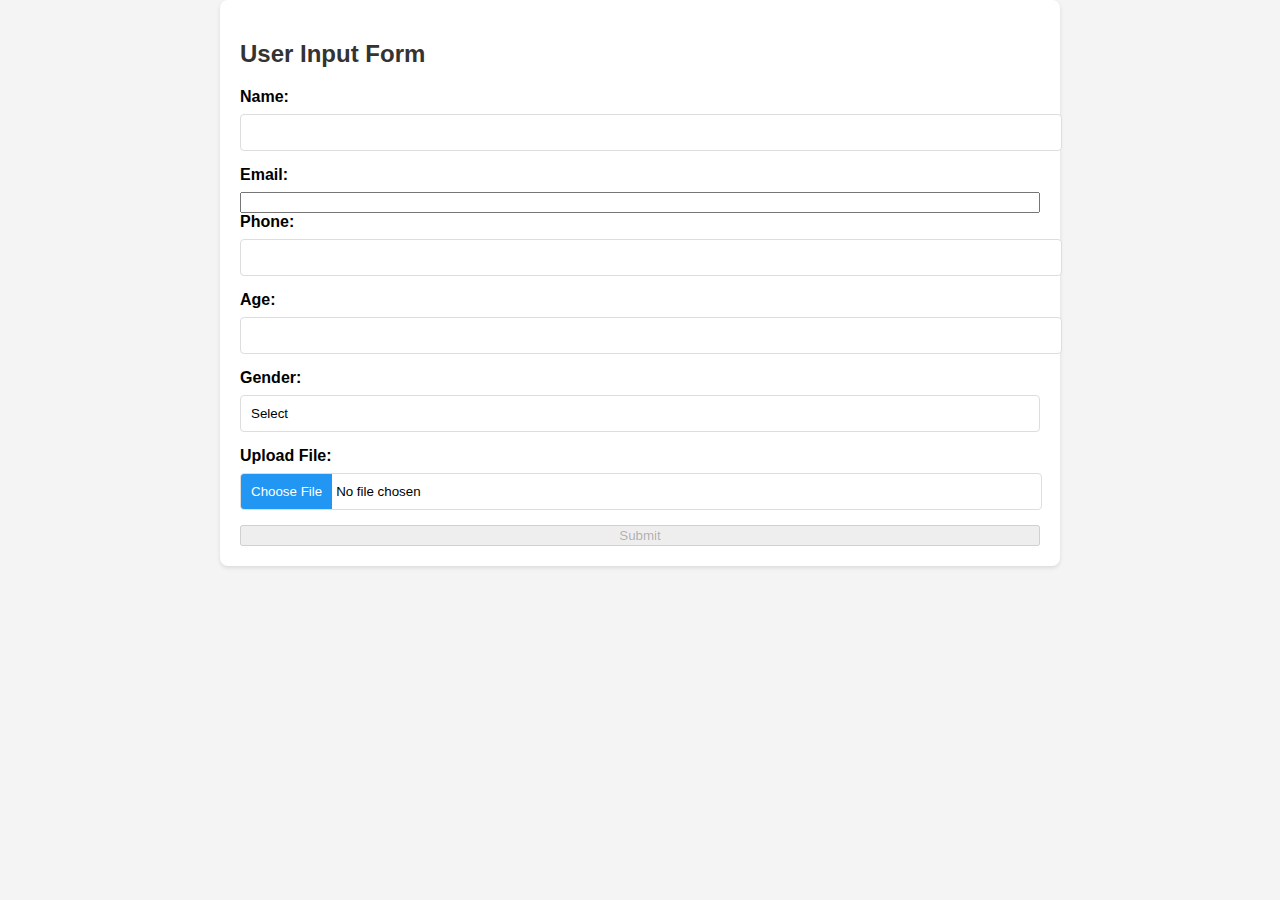
<file: index.html>
<!DOCTYPE html>
<html lang="en">
<head>
    <meta charset="UTF-8">
    <meta name="viewport" content="width=device-width, initial-scale=1.0">
    <title>Form Validation</title>
    <link rel="stylesheet" href="styles.css">
</head>
<body>
    <div class="container">
        <form id="form" action="thankyou.html" method="GET" onsubmit="return validateForm()">

            <h2>User Input Form</h2>

            <!-- Name Field -->
            <label for="Name">Name:</label>
            <input type="text" id="Name" autocomplete="off" onkeypress="validateName(this.value)">
            <div id="name-error"></div> <!-- Keep it empty -->

            <!-- Email Field -->
            <label for="Email">Email:</label>
            <input type="email" id="Email" autocomplete="off"  onchange="validateEmail()">
            <div id="email-error"></div> <!-- Keep it empty -->

            <!-- Phone Field -->
            <label for="Phone">Phone:</label>
            <input type="text" id="Phone" autocomplete="off"  oninput="validatePhone()">
            <div id="phone-error"></div> <!-- Keep it empty initially -->

            <!-- Age Field -->
            <label for="Age">Age:</label>
            <input type="text" id="Age" autocomplete="off"  onkeyup="validateAge()">
            <div id="age-error"></div> <!-- Error message will appear here -->

            <!-- Gender Field -->
            <label for="Gender">Gender:</label>
            <select id="Gender" autocomplete="off" onchange="validateGender()">
                <option value="">Select</option>
                <option value="Male">Male</option>
                <option value="Female">Female</option>
                <option value="Other">Other</option>
            </select>
            <div id="gender-error"></div> <!-- Keep it empty -->

            <!-- File Upload Field -->
            <label for="File">Upload File:</label>
            <input type="file" id="File" accept=".jpg, .png" onchange="validateImage()" required>
            <div id="image-error"></div> <!-- Keep it empty -->

            <!-- Submit Button -->
            <input id="submitBtn" type="submit" value="Submit" disabled> <!-- Initially disabled -->
            <div id="submit-error"></div> <!-- To show the submission error -->

        </form>
    </div>

    <script src="script.js"></script>
</body>
</html>
</file>
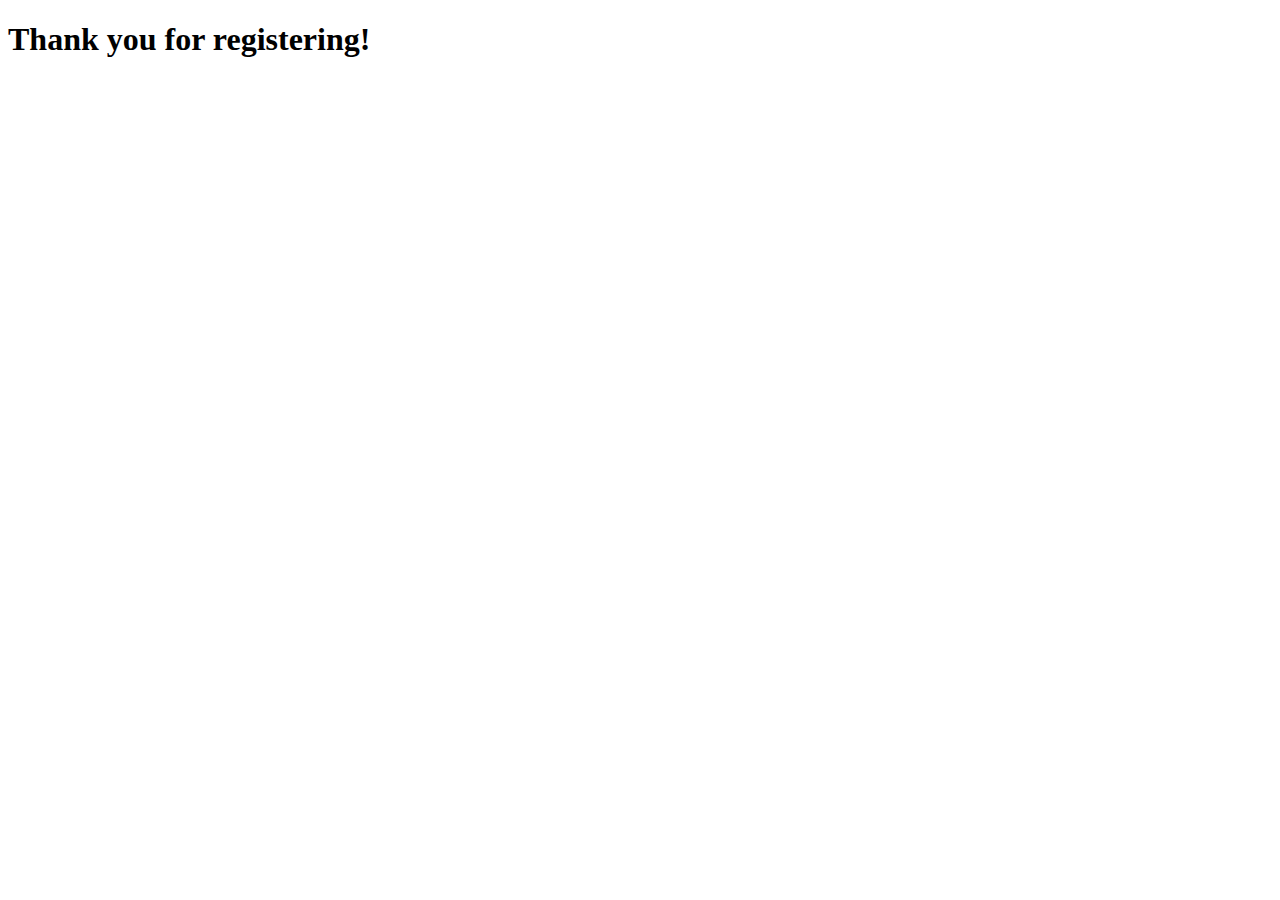
<file: thankyou.html>
<!DOCTYPE html>
<html lang="en">
<head>
    <meta charset="UTF-8">
    <meta name="viewport" content="width=device-width, initial-scale=1.0">
    <title>Thank You</title>
</head>
<body>
    <h1>Thank you for registering!</h1>
</body>
</html>
</file>
<file: styles.css>
body {
    font-family: Arial, sans-serif;
    background-color: #f4f4f4;
    margin: 0;
    padding: 0;
}

.container {
    width: 80%;
    max-width: 800px;
    margin: 0 auto;
    padding: 20px;
    background-color: #fff;
    border-radius: 8px;
    box-shadow: 0 2px 4px rgba(0,0,0,0.1);
}

form {
    display: flex;
    flex-direction: column;
}

h2 {
    margin-bottom: 20px;
    font-size: 24px;
    color: #333;
}

label {
    font-weight: bold;
    margin-bottom: 8px;
}

input[type="text"], input[type="number"], input[type="file"], select {
    width: 100%;
    padding: 10px;
    margin-bottom: 15px;
    border: 1px solid #ddd;
    border-radius: 4px;
}

input[type="text"]:focus, input[type="number"]:focus, select:focus {
    border-color: #2196F3;
    outline: none;
}

button {
    padding: 10px 15px;
    border: none;
    border-radius: 4px;
    background-color: #2196F3;
    color: #fff;
    font-size: 16px;
    cursor: pointer;
}

button:hover {
    background-color: #1976D2;
}

.error {
    color: red;
    font-weight: bold;
}

.success {
    color: green;
    font-weight: bold;
}

input[type="number"] {
    -moz-appearance: textfield; /* Firefox */
}

input[type="number"]::-webkit-inner-spin-button,
input[type="number"]::-webkit-outer-spin-button {
    -webkit-appearance: none; /* Chrome, Safari, Edge */
    margin: 0;
}

#Phone, #Age {
    -moz-appearance: textfield;
}

input[type="number"]:focus {
    border-color: #2196F3;
}

#Gender {
    -webkit-appearance: none;
    -moz-appearance: none;
    appearance: none;
    background: #fff;
    border: 1px solid #ddd;
    border-radius: 4px;
    padding: 10px;
}

#Gender:focus {
    border-color: #2196F3;
    outline: none;
}

#File {
    padding: 0;
}

#File::file-selector-button {
    background-color: #2196F3;
    color: #fff;
    border: none;
    padding: 10px;
    cursor: pointer;
}

#File::file-selector-button:hover {
    background-color: #1976D2;
}
</file>
